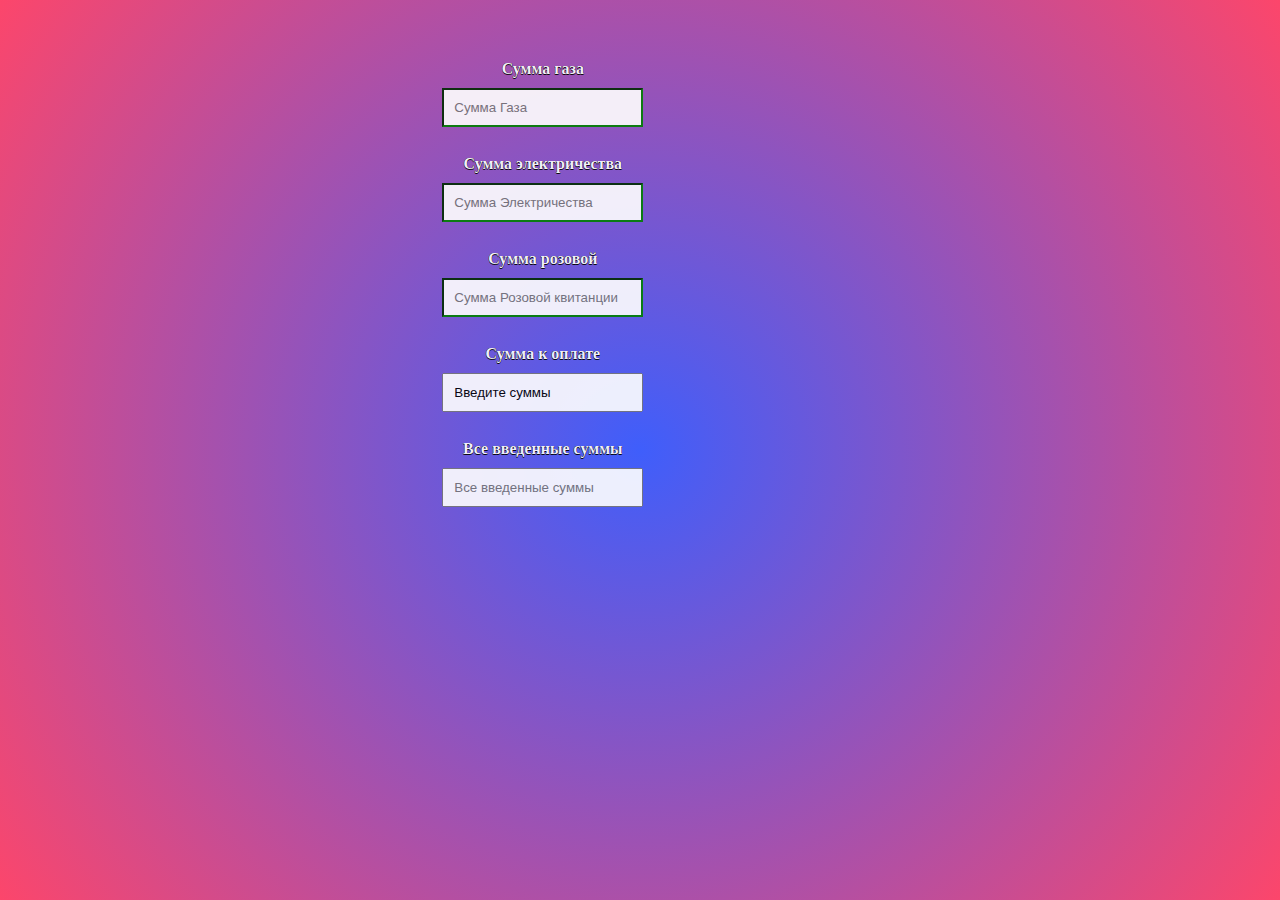
<file: index.html>
<!DOCTYPE html>
<html lang="en">
<head>
	<meta charset="UTF-8">
	<meta name="viewport" content="width=device-width, initial-scale=1.0">
	<link rel="stylesheet" href="style.css">
	<title>Document</title>
</head>
<body>
	<form action="">
	<label for="1" style='font-weight: bold'>Сумма газа</label>
	<input id='1' class="input-small input-number" value="" placeholder="Сумма Газа" type="text" onkeyup="this.value = this.value.replace(/[^\d]/g,'');"><br>

	<label for="2" style='font-weight: bold'>Сумма электричества</label>
	<input id="2" class="input-small input-number" value="" placeholder="Сумма Электричества" type="text" onkeyup="this.value = this.value.replace(/[^\d]/g,'');"><br>

	<label for="3" style='font-weight: bold'>Сумма розовой</label>
	<input id="3" class="input-small input-number" value="" placeholder="Сумма Розовой квитанции" type="text" onkeyup="this.value = this.value.replace(/[^\d]/g,'');"><br>

	<label style='font-weight: bold' for="output">Сумма к оплате</label>
	<input class='output input-number'id="sum" type="" value="" placeholder="2" readonly tabindex="-1" type="text" onkeyup="this.value = this.value.replace(/[^\d]/g,'');"><br>

	<label style='font-weight: bold' for="all-numbers">Все введенные суммы</label>
	<input class='all-numbers input-number'id="all" value="" placeholder="Все введенные суммы" readonly tabindex="-1" type="text" onkeyup="this.value = this.value.replace(/[^\d]/g,'');">
		</form>
</body>
<script src="index.js"></script>
<script src="https://snipp.ru/cdn/jquery/2.1.1/jquery.min.js"></script>
<script>
$('body').on('input', '.input-number', function(){
	this.value = this.value.replace(/[^0-9]/g, '');
});
</script>
</html>
</file>
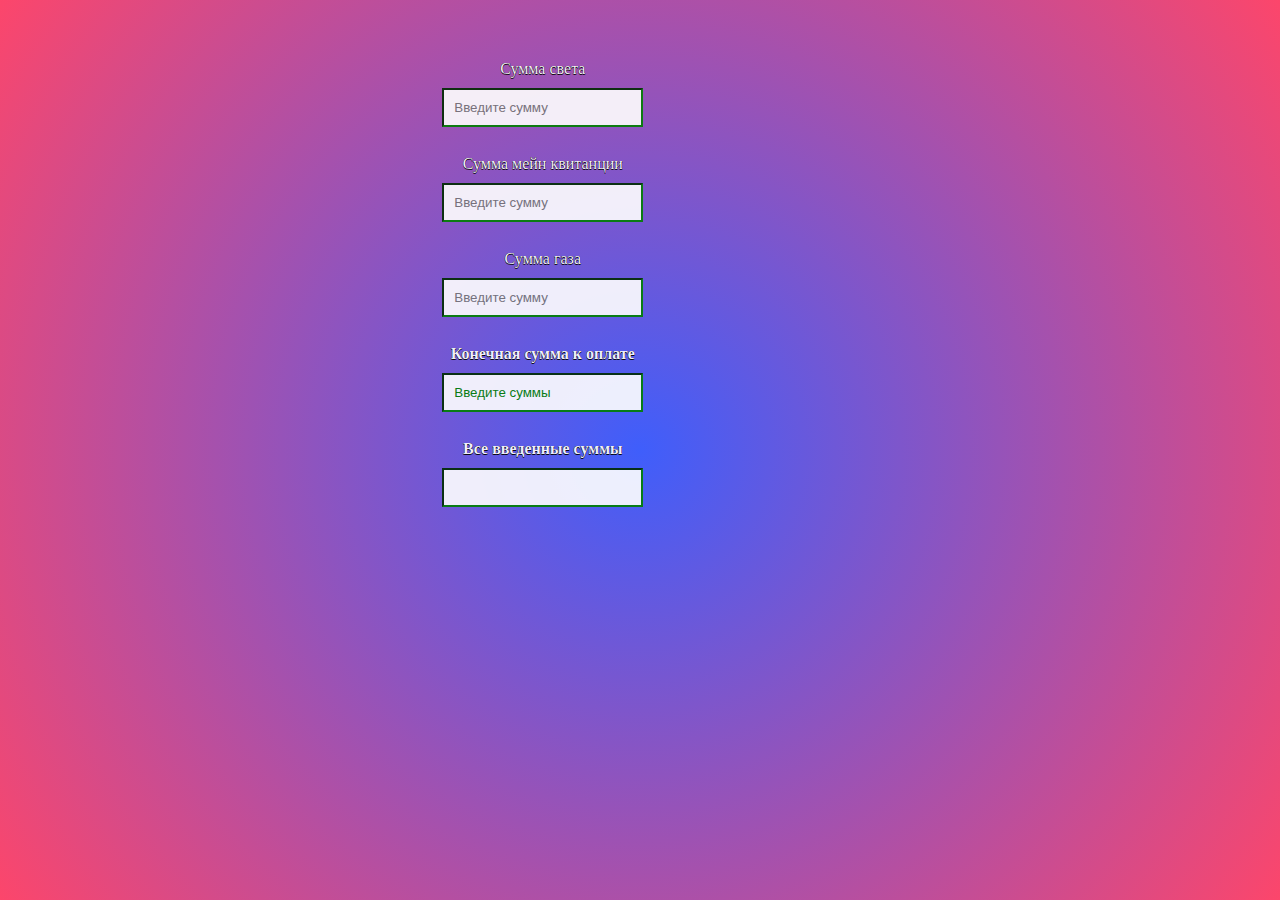
<file: quart.html>
<!DOCTYPE html>
<html lang="en">
<head>
	<meta charset="UTF-8">
	<meta name="viewport" content="width=device-width, initial-scale=1.0">
	<link rel="stylesheet" href="style.css">
	<title>Document</title>
</head>
<body>
	<form action="">
	<label for="1">Сумма света</label>
	<input id='1' class="input-small" value="" placeholder="Введите сумму"><br>

	<label for="2">Сумма мейн квитанции</label>
	<input id="2" class="input-small" value="" placeholder="Введите сумму"><br>

	<label for="3">Сумма газа</label>
	<input id="3" class="input-small" value="" placeholder="Введите сумму"><br>

	<label style='font-weight: bold' for="output">Конечная сумма к оплате</label>
	<input class='output'id="sum" value="" placeholder="2"><br>

	<label style='font-weight: bold' for="all-numbers">Все введенные суммы</label>
	<input class='all-numbers'id="all" value="">
		</form>
</body>
<script src="index.js"></script>
</html>
</file>
<file: style.css>
label {
    text-shadow: 0px 0 black, 0 1px black, 0px 0 black, 0 0px black;
}
input,label {
    padding:10px;
    box-sizing:border-box;
}
html, body 
{margin: 0; 
    height: 100%; 
    overflow: hidden
}
input:focus,textarea:focus{
    outline: none;
   }
   input:valid {
    border-color: green;
    color: green;
    box-shadow: none;
}
   input:invalid {
    border-color: red;
    color: red;
    box-shadow: none;
}
input:focus:valid {
    border-color: green;
    color: green;
    box-shadow: none;
}
input:focus:invalid {
    border-color: red;
    color: red;
    box-shadow: none;
}
input:focus:required:valid {
    border-color: green;
    color: green;
    box-shadow: none;
}
input:focus:required:invalid {
    border-color: green;
    color: green;
    box-shadow: none;
}
body {
    background: radial-gradient(circle, rgba(63,94,251,1) 0%, rgba(252,70,107,1) 100%);
    opacity: 90%;
}
form {
    display: inline-flex;
    padding: 50px;
    color: white;
    margin-right: auto;
    margin-left: auto;
    text-align: center;
    flex-direction: column;
    justify-content: space-evenly;
    align-items: center;
    width: 77%;
}
</file>
